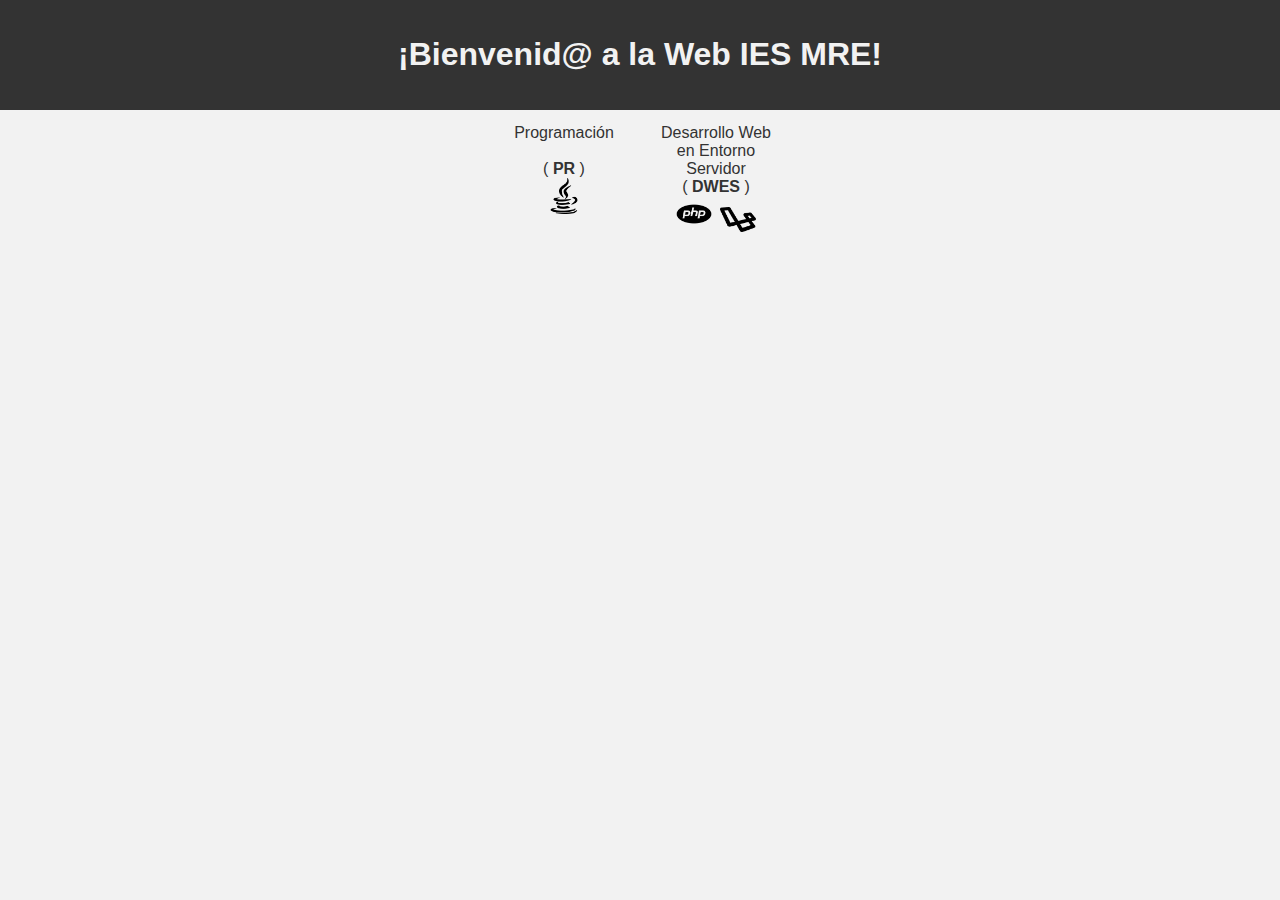
<file: index.html>
<!DOCTYPE html>
<html lang="es">
<head>
    <meta charset="UTF-8">
    <meta name="viewport" content="width=device-width, initial-scale=1.0">
    <title>material IES MRE</title>
    <link rel="stylesheet" href="css/estilos.css">
</head>
<body>

    <header>
        <h1>¡Bienvenid@ a la Web IES MRE!</h1>
    </header>

    <div class="navbar" id="myNavbar">
        <a href="daw1/pr.html">Programación<br/><br/>( <strong>PR</strong> )<br/><img src="img/java.png" width=30%></a>
        <a href="daw2/dwes.html">Desarrollo Web en Entorno Servidor<br/>( <strong>DWES</strong> )<br/><img src="img/php.png" width=30%>&nbsp;&nbsp;<img src="img/laravel.png" width=30%></a>
    </div>

    <main>
        <!-- Contenido principal de la página -->
        <p></p>
    </main>

    <script>
        // Función para mostrar/ocultar el menú en dispositivos móviles
        function toggleNavbar() {
            var x = document.getElementById("myNavbar");
            if (x.className === "navbar") {
                x.className += " responsive";
            } else {
                x.className = "navbar";
            }
        }
    </script>
</body>
</html>

</body>
</html>
</file>
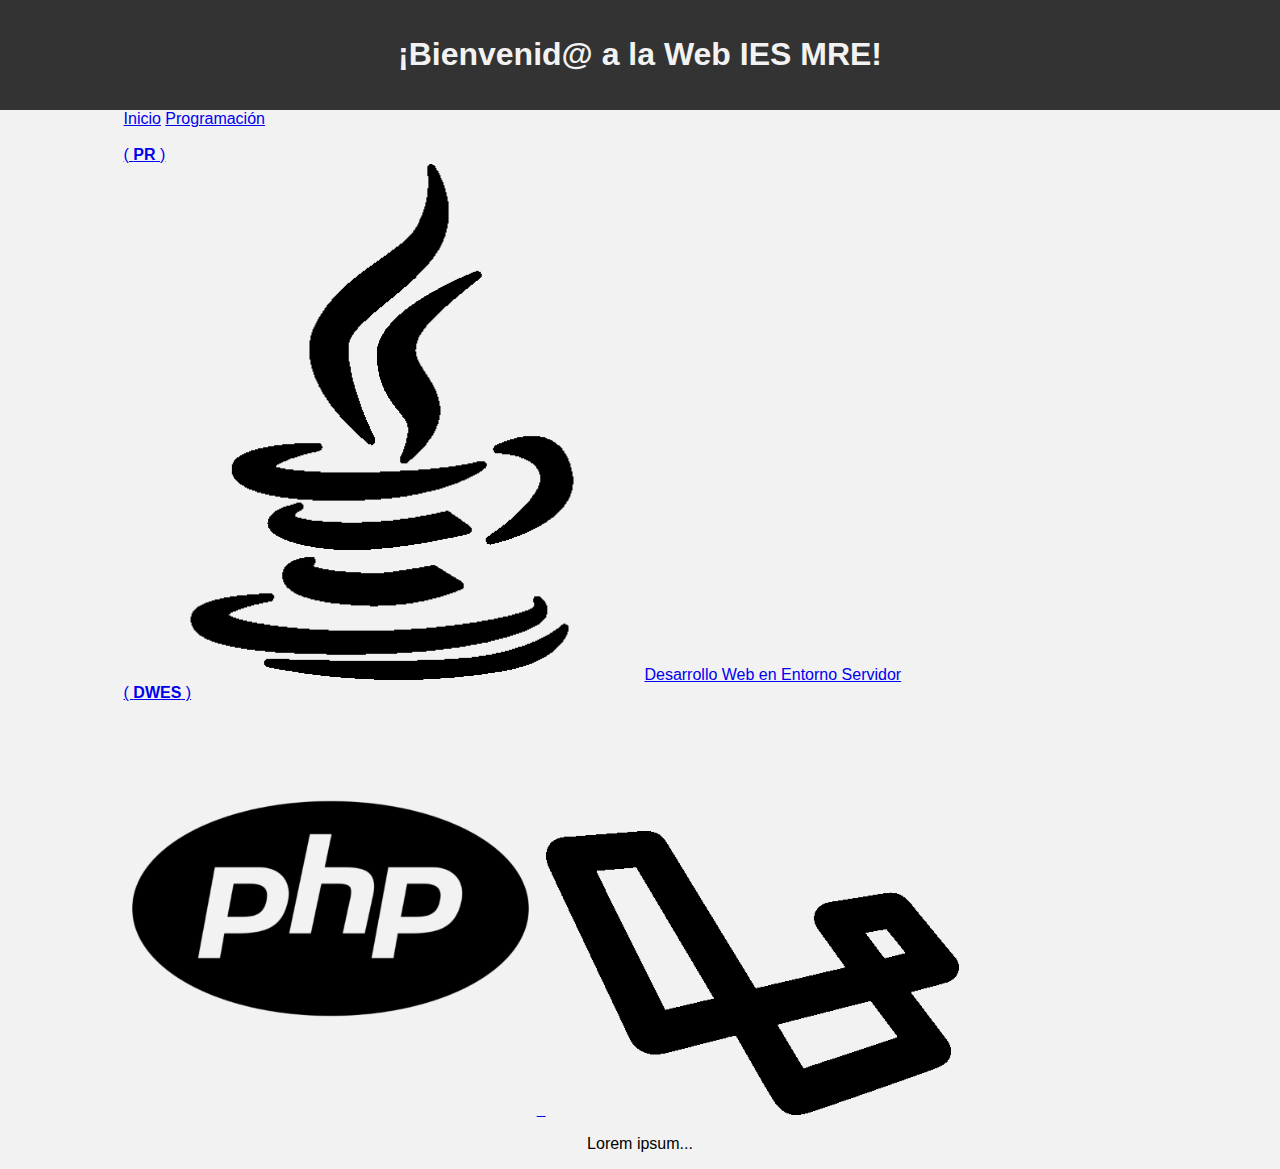
<file: index_old.html>
<!DOCTYPE html>
<html lang="es">
<head>
    <meta charset="UTF-8">
    <meta name="viewport" content="width=device-width, initial-scale=1.0">
    <title>material IES MRE</title>
    <link rel="stylesheet" href="css/estilos.css">
</head>
<body>

    <header>
        <h1>¡Bienvenid@ a la Web IES MRE!</h1>
    </header>

    <nav>
        <a href="#">Inicio</a>
        <a href="daw1/pr.html">Programación<br/><br/>( <strong>PR</strong> )<br/><img src="img/java.png" width=50%></a>
        <a href="daw2/dwes.html">Desarrollo Web en Entorno Servidor<br/>( <strong>DWES</strong> )<br/><img src="img/php.png" width=40%>&nbsp;&nbsp;<img src="img/laravel.png" width=40%></a>
    </nav>

    <main>
        <!-- Contenido principal de la página -->
        <p>Lorem ipsum...</p>
    </main>

</body>
</html>

</body>
</html>
</file>
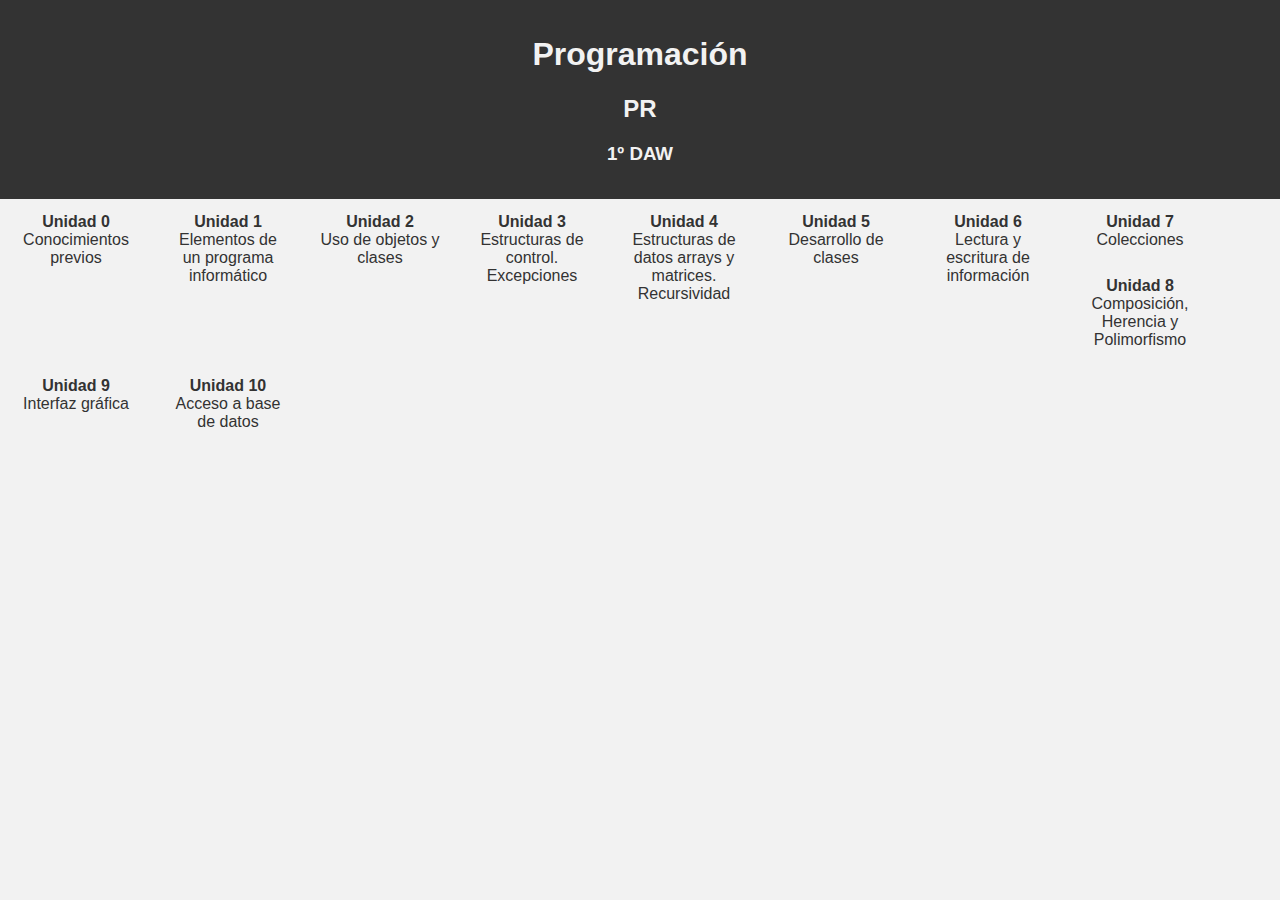
<file: daw1/pr.html>
<!DOCTYPE html>
<html lang="es">
<head>
    <meta charset="UTF-8">
    <meta name="viewport" content="width=device-width, initial-scale=1.0">
    <title>material IES MRE</title>
    <link rel="stylesheet" href="../css/estilos.css">
</head>
<body>

    <header>
        <h1>Programación</h1>
        <h2>PR</h2>
        <h3>1º DAW</h3>
    </header>

    <div class="navbar" id="myNavbar">
        <a href="#"><strong>Unidad 0</strong><br/>Conocimientos previos</a>
        <a href="#"><strong>Unidad 1</strong><br/>Elementos de un programa informático</a>
        <a href="#"><strong>Unidad 2</strong><br/>Uso de objetos y clases</a>
        <a href="#"><strong>Unidad 3</strong><br/>Estructuras de control. Excepciones</a>
        <a href="#"><strong>Unidad 4</strong><br/>Estructuras de datos arrays y matrices. Recursividad</a>
        <a href="#"><strong>Unidad 5</strong><br/>Desarrollo de clases</a>
        <a href="#"><strong>Unidad 6</strong><br/>Lectura y escritura de información</a>
        <a href="#"><strong>Unidad 7</strong><br/>Colecciones</a>
        <a href="#"><strong>Unidad 8</strong><br/>Composición, Herencia y Polimorfismo</a>
        <a href="#"><strong>Unidad 9</strong><br/>Interfaz gráfica</a>
        <a href="#"><strong>Unidad 10</strong><br/>Acceso a base de datos</a>
    </div>

    <main>
        <!-- Contenido principal de la página -->
        <p></p>
    </main>

    <script>
        // Función para mostrar/ocultar el menú en dispositivos móviles
        function toggleNavbar() {
            var x = document.getElementById("myNavbar");
            if (x.className === "navbar") {
                x.className += " responsive";
            } else {
                x.className = "navbar";
            }
        }
    </script>

</body>
</html>

</body>
</html>
</file>
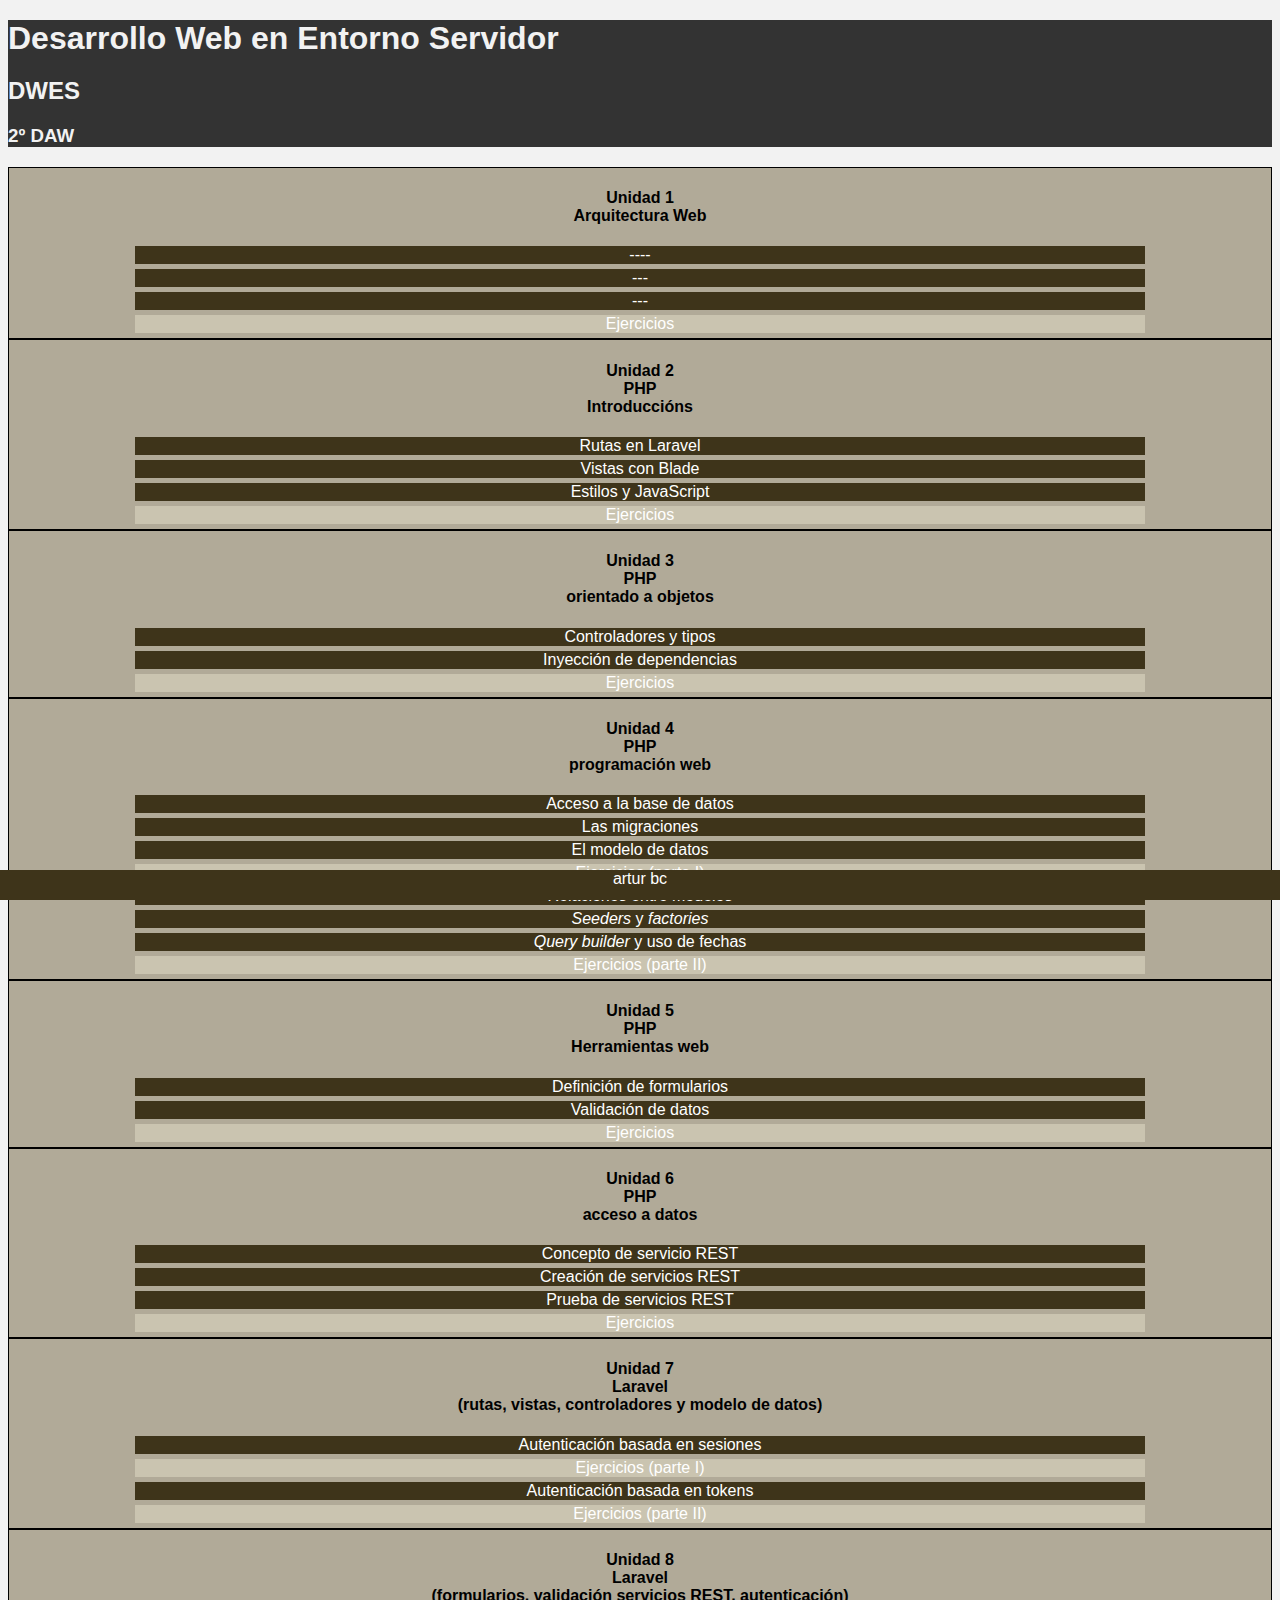
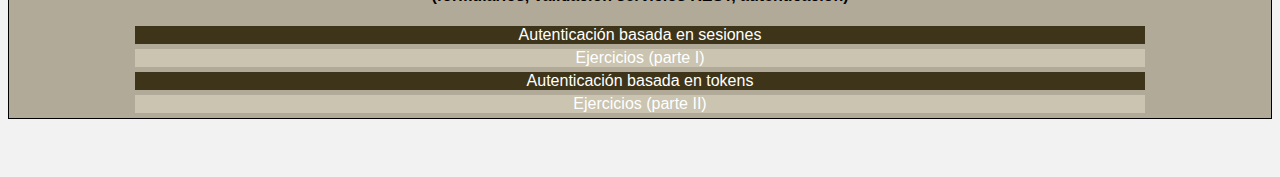
<file: daw2/dwes.html>
<!DOCTYPE html>
<html lang="es">
<head>
    <meta charset="UTF-8">
    <meta name="viewport" content="width=device-width, initial-scale=1.0">
    <title>material IES MRE</title>
    <link rel="stylesheet" href="../css/estilo_dwes.css">
</head>
<body>

    <header>
        <h1>Desarrollo Web en Entorno Servidor</h1>
        <h2>DWES</h2>
        <h3>2º DAW</h3>
    </header>

    <div class="row g-3">
        <div class="col-sm-4">
            <div class="celda p-3">
                <h4><strong>Unidad 1</strong><br/>Arquitectura Web</h4>
                <a href="#">----</a>
                <a href="#">---</a>
                <a href="#">---</a>
                <a class="ejercicios" href="#">Ejercicios</a>
            </div>
        </div>

        <div class="col-sm-4">
            <div class="celda p-3">
                <h4><strong>Unidad 2</strong><br/>PHP<br/>Introduccións</h4>
                <a href="#">Rutas en Laravel</a>
                <a href="#">Vistas con Blade</a>
                <a href="#">Estilos y JavaScript</a>
                <a class="ejercicios" href="#">Ejercicios</a>
            </div>
        </div>
        <div class="col-sm-4">
            <div class="celda p-3">
                <h4><strong>Unidad 3</strong><br/>PHP<br/>orientado a objetos</h4>
                <a href="#">Controladores y tipos</a>
                <a href="#">Inyección de dependencias</a>
                <a class="ejercicios" href="#s">Ejercicios</a>
            </div>
        </div>
        <div class="col-sm-4">
            <div class="celda p-3">
                <h4><strong>Unidad 4</strong><br/>PHP<br/>programación web</h4>
                <a href="#">Acceso a la base de datos</a>
                <a href="#">Las migraciones</a>
                <a href="#">El modelo de datos</a>
                <a class="ejercicios" href="#">Ejercicios (parte I)</a>
                <a href="#">Relaciones entre modelos</a>
                <a href="#"><em>Seeders</em> y <em>factories</em></a>
                <a href="#"><em>Query builder</em> y uso de fechas</a>
                <a class="ejercicios" href="#">Ejercicios (parte II)</a>
            </div>
        </div>
        <div class="col-sm-4">
            <div class="celda p-3">
                <h4><strong>Unidad 5</strong><br/>PHP<br/>Herramientas web</h4>
                <a href="#">Definición de formularios</a>
                <a href="#">Validación de datos</a>
                <a class="ejercicios" href="#">Ejercicios</a>
            </div>
        </div>
        <div class="col-sm-4">
            <div class="celda p-3">
                <h4><strong>Unidad 6</strong><br/>PHP<br/>acceso a datos</h4>
                <a href="#">Concepto de servicio REST</a>
                <a href="#">Creación de servicios REST</a>
                <a href="#">Prueba de servicios REST</a>
                <a class="ejercicios" href="#">Ejercicios</a>
            </div>
        </div>
        <div class="col-sm-4">
            <div class="celda p-3">
                <h4><strong>Unidad 7</strong><br/>Laravel<br/>(rutas, vistas, controladores y modelo de datos)</h4>
                <a href="#">Autenticación basada en sesiones</a>
                <a class="ejercicios" href="#">Ejercicios (parte I)</a>
                <a href="#">Autenticación basada en tokens</a>
                <a class="ejercicios" href="#">Ejercicios (parte II)</a>
            </div>
        </div>
        <div class="col-sm-4">
            <div class="celda p-3">
                <h4><strong>Unidad 8</strong><br/>Laravel<br/>(formularios, validación servicios REST, autenticación)</h4>
                <a href="#">Autenticación basada en sesiones</a>
                <a class="ejercicios" href="#">Ejercicios (parte I)</a>
                <a href="#">Autenticación basada en tokens</a>
                <a class="ejercicios" href="#">Ejercicios (parte II)</a>
            </div>
        </div>        
        <div style="height:50px;"></div>
        
    </div>
		</div>
    <div class="pie">
       artur bc
    </div>        
		
    <script src="https://cdn.jsdelivr.net/npm/bootstrap@5.0.1/dist/js/bootstrap.bundle.min.js" integrity="sha384-gtEjrD/SeCtmISkJkNUaaKMoLD0//ElJ19smozuHV6z3Iehds+3Ulb9Bn9Plx0x4" crossorigin="anonymous"></script>
	

    <script>
        // Función para mostrar/ocultar el menú en dispositivos móviles
        function toggleNavbar() {
            var x = document.getElementById("myNavbar");
            if (x.className === "navbar") {
                x.className += " responsive";
            } else {
                x.className = "navbar";
            }
        }


        // Mostrar la capa flotante después de cierto desplazamiento
        window.onscroll = function () {
            showFloatingLayer();
        };

        function showFloatingLayer() {
            var layer = document.querySelector('.floating-layer');
            if (document.body.scrollTop > 20 || document.documentElement.scrollTop > 20) {
                layer.style.display = 'block';
            } else {
                layer.style.display = 'none';
            }
        }
    </script>

</body>
</html>

</body>
</html>
</file>
<file: css/estilos.css>
body {
            background-color: #f2f2f2; /* Color de fondo */
            font-family: 'Arial', sans-serif; /* Tipo de letra del body */
            margin: 0;
            padding: 0;
            display: grid;
            place-items: center;
        }

        header {
            background-color: #333; /* Color de fondo del menú de navegación */
            color: #f2f2f2; /* Color del texto en el menú de navegación */
            padding: 15px;
            text-align: center;
            width: 100%
        }

        .navbar {
            background-color: #f2f2f2;
            overflow: hidden;
            text-align: center;
        }

        .navbar a {
            float: left;
            display: block;
            text-decoration: none;
            color: #333; /* Color de texto de los enlaces */
            padding: 14px 16px;
            text-align: center;
            width: 120px; /* Ancho fijo para todos los botones */
        }

        .navbar a:hover {
            background-color: #666;
            color: #f2f2f2;
        }

        .navbar .icon {
            display: none;
        }

        @media screen and (max-width: 600px) {
            .navbar a {
                float: none;
                width: 100%;
            }
        }




        /* Estilo para la capa flotante */
        .floating-layer {
            position: fixed;
            top: 20px;
            right: 20px;
            background-color: #4285f4; /* Color de fondo del botón */
            color: #fff; /* Color del texto del botón */
            padding: 10px 15px;
            border-radius: 5px;
            display: none; /* Inicialmente oculto */
            z-index: 1000; /* Asegura que la capa flotante esté encima del contenido */
            text-align: center;
            cursor: pointer;
            font-size: 16px;
            box-shadow: 0 2px 5px rgba(0, 0, 0, 0.2); /* Sombra suave */
        }

        /* Estilo para la animación de la capa flotante al pasar el ratón */
        .floating-layer:hover {
            background-color: #3367d6; /* Cambia de color al pasar el ratón */
        }

        /* Estilo para la capa de contenido (puede ser tu contenido principal) */
        .content {
            padding: 20px;
        }
</file>
<file: css/estilo_dwes.css>
body
{
    background-color: #f2f2f2; /* Color de fondo */
    font-family: 'Arial', sans-serif; /* Tipo de letra del body */
}

header {
    background-color: #333; /* Color de fondo del menú de navegación */
    color: #f2f2f2; /* Color del texto en el menú de navegación */
    margin-bottom: 20px;
    width: 100%;
}

h1
{
    margin-top: 20px;
    margin-bottom: 20px;
}

.celda
{
    background-color: #B1AA98;
    border: 1px solid black;
    text-align: center;
    height: 100%;
}

.celda a, .celda a:hover, .celda a:link, .celda a:visited
{
    display:block;
    margin: 5px 10%;
    background-color: #3E341A;
    text-decoration: none;
    color: white;
}

.celda a.ejercicios
{
    background-color: #CAC4B0;
}

.pie 
{
    background-color: #3E341A;
    color: white;
    position: fixed;
    bottom: 0;
    left: 0;
    width: 100%;
    text-align: center;
    height: 30px;
}
</file>
